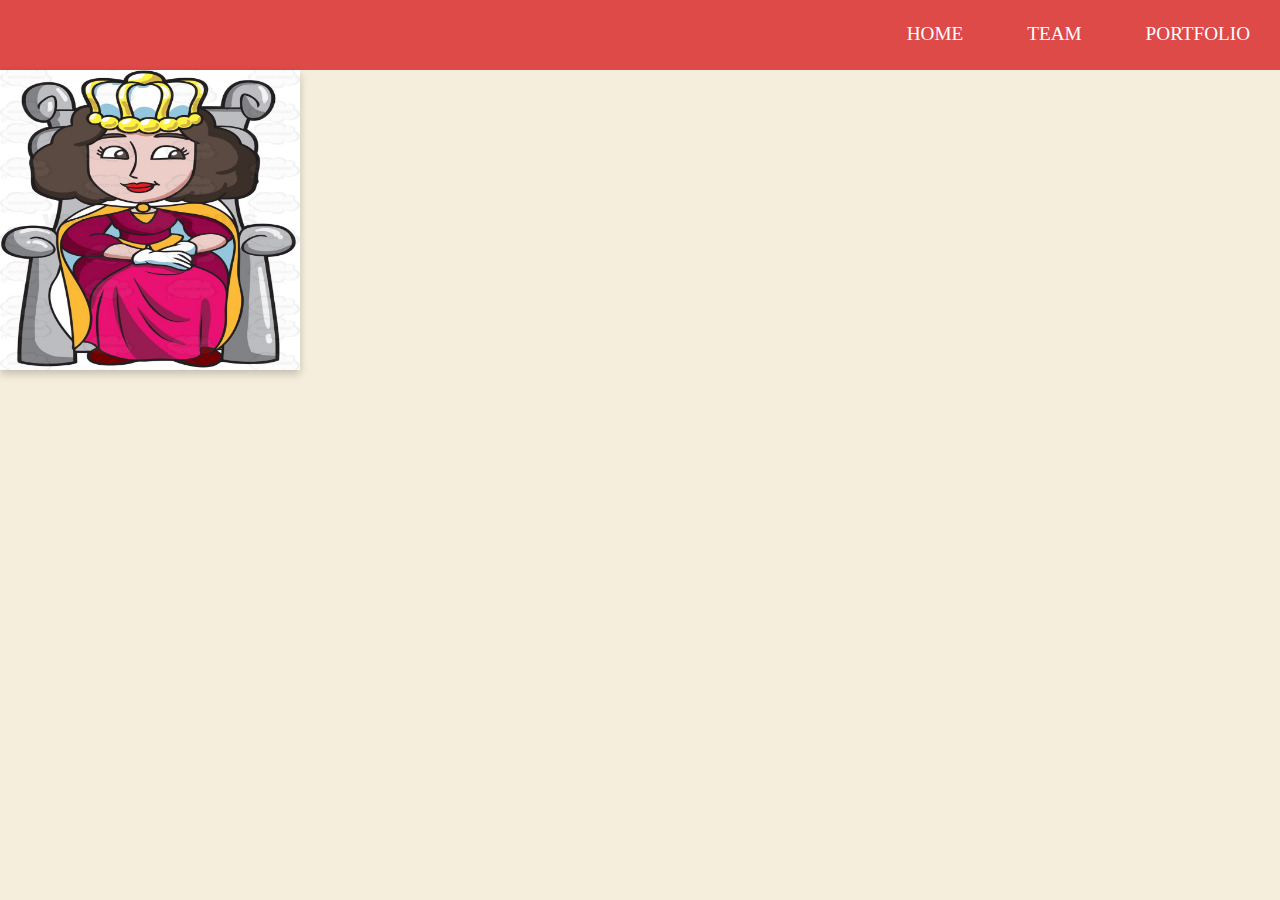
<file: team.html>
<!DOCTYPE html>
<html lang="en">
<head>
    <meta charset="UTF-8">
    <meta http-equiv="X-UA-Compatible" content="IE=edge">
    <meta name="viewport" content="width=device-width, initial-scale=1.0">
    <title>team|members</title>
    <link rel="stylesheet"href="style.css">
</head>

<body>
    <header>
        <nav>
            <ul>
                <li><a href="index.html">HOME</a></li>
                <li><a href="team.html">TEAM</a></li>
                <li><a href="portfolio.html">PORTFOLIO</a></li>
            </ul>
        </nav>
            </header>
    
<div class="flip-card">
  <div class="flip-card-inner">
    <div class="flip-card-front">
      <img src="qween.jpg" alt="Avatar" style="width:300px;height:300px;">
    </div>
    <div class="flip-card-back">
      
      <p>turning ideas into reality excites me</p> 
      <p>coding is future</p>
      <a href="#">BUHLE LUSIZI</a>
    </div>
  </div>
</div>
</body>
</html>
</file>
<file: style.css>
body,html{
    margin: 0;
    padding: 0;
    background-color: #f5eedc;
}
header{
    width: 100%;
    height: 70px;
    background-color:#dd4a48;
}
ul{
    width: auto;
    float:right;
    margin-top: 8px;
}
li{
    display: inline-block;
    padding: 15px 30px;
}

a{
    text-align: center;
    color: #ffffff;
    text-decoration: none;
    font-family: Georgia, 'Times New Roman', Times, serif;
    font-size: 1.5vw;
    
}


a:hover{
    color:rgb(19, 17, 17);
    transition: 0.5s;
}

.flip-card {
    background-color: transparent;
    width: 300px;
    height: 300px;
    perspective: 1000px;
  }
  
  .flip-card-inner {
    position: relative;
    width: 100%;
    height: 100%;
    text-align: center;
    transition: transform 0.6s;
    transform-style: preserve-3d;
    box-shadow: 0 4px 8px 0 rgba(0,0,0,0.2);
  }
  
  .flip-card:hover .flip-card-inner {
    transform: rotateY(180deg);
  }
  
  .flip-card-front, .flip-card-back {
    position: absolute;
    width: 100%;
    height: 100%;
    -webkit-backface-visibility: hidden;
    backface-visibility: hidden;
  }
  
  .flip-card-front {
    background-color: #bbb;
    color: black;
  }
  
  .flip-card-back {
    background-color: #2980b9;
    color: white;
    transform: rotateY(180deg);
  }
</file>
